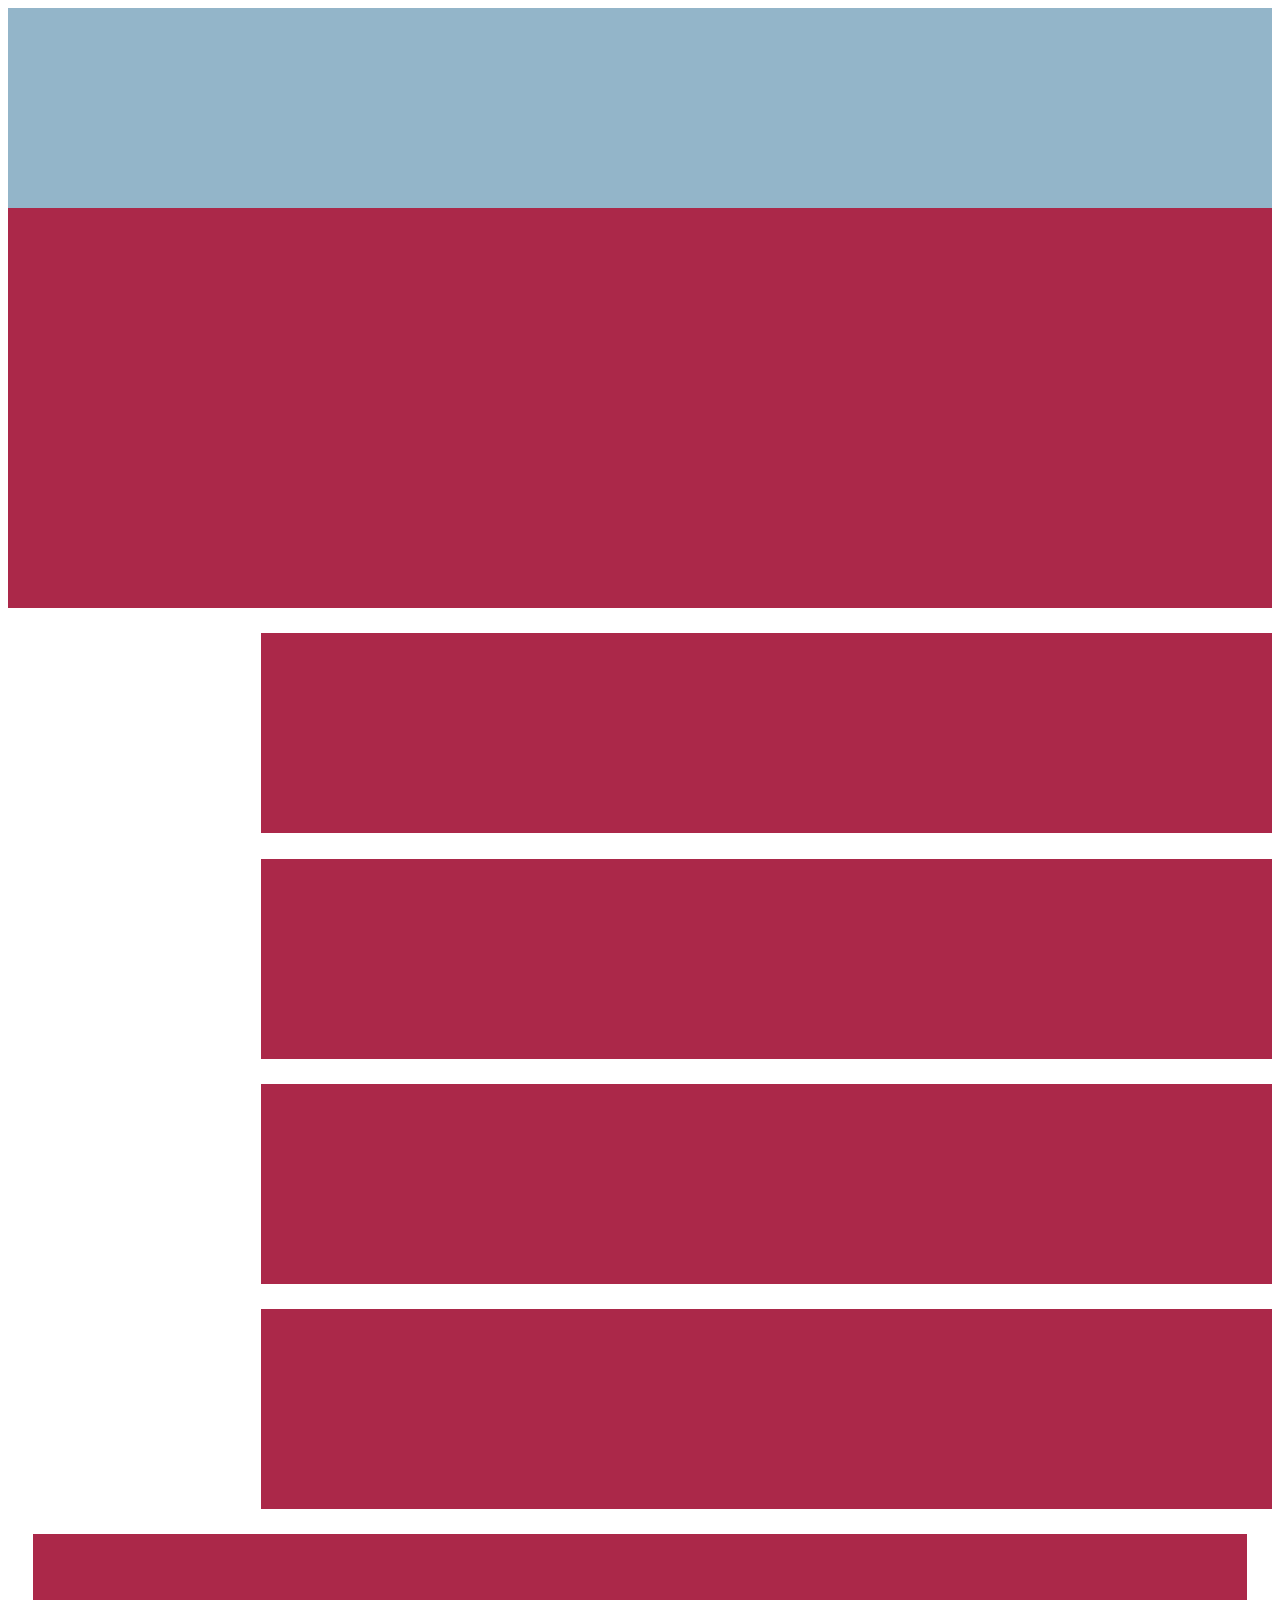
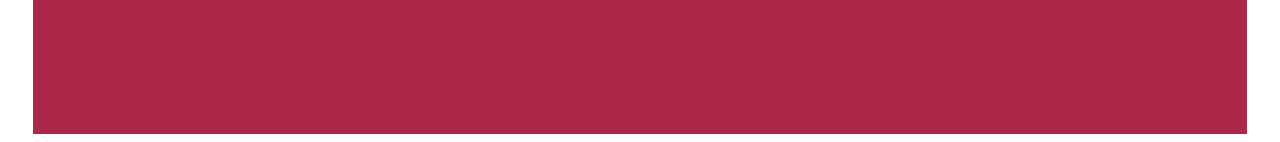
<file: hack_1/index.html>
<!DOCTYPE html>
<html lang="en">
<head>
    <meta charset="UTF-8">
    <meta name="viewport" content="width=device-width, initial-scale=1.0">
    <title>H-1</title>
    <link rel="stylesheet" href="style/style.css" />

</head>
<body>
    <div id="container">
        <div class="containerblue1"></div>
        <div class="conteinerwine1"></div>
        <div class="conteinerwine2"></div>
        <div class="conteinerwine2"></div>
        <div class="conteinerwine2"></div>
        <div class="conteinerwine2"></div>
        <div class="conteinerwine3"></div>
    </div>
</body>
</html>
</file>
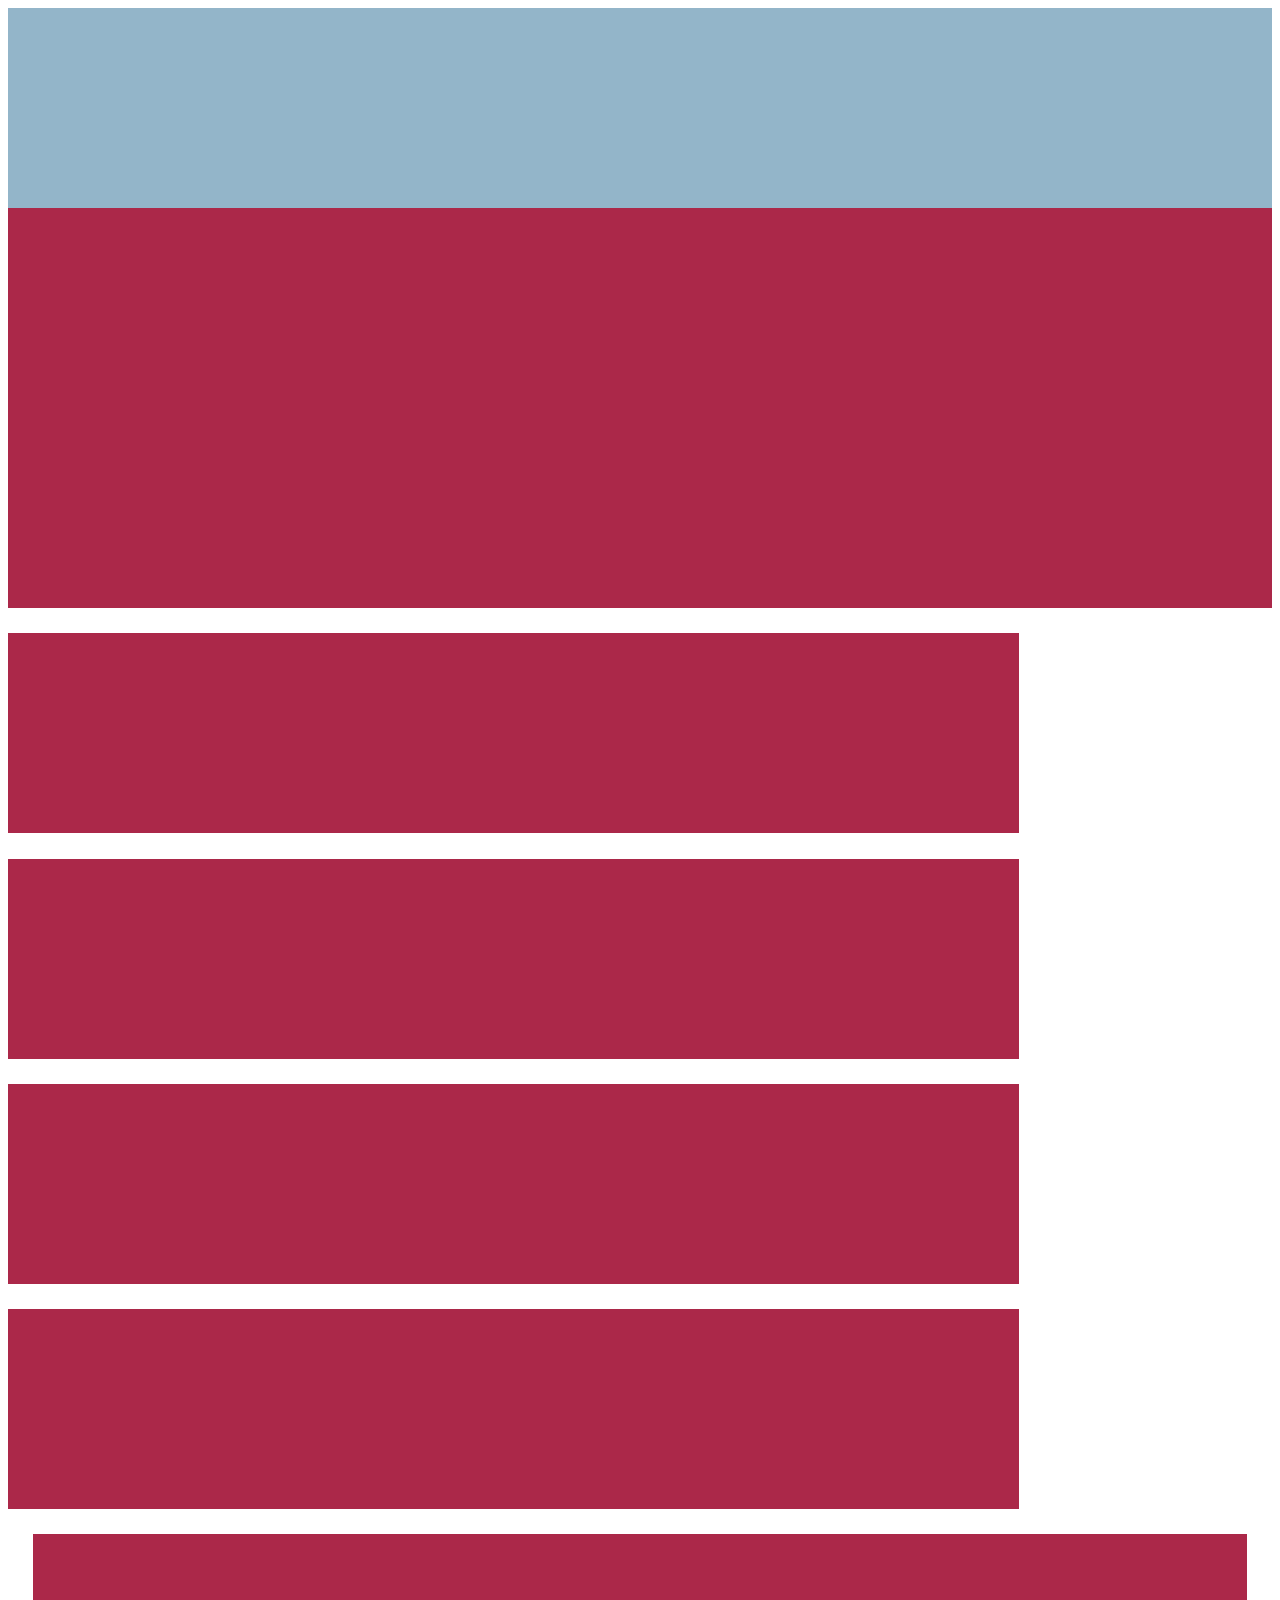
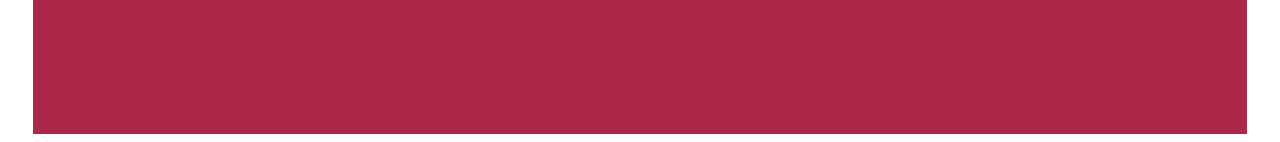
<file: hack_2/index.html>
<!DOCTYPE html>
<html lang="en">
<head>
    <meta charset="UTF-8">
    <meta name="viewport" content="width=device-width, initial-scale=1.0">
    <title>H-2</title>
    <link rel="stylesheet" href="style/style.css" />

</head>
<body>
    <div id="container">
        <div class="containerblue1"></div>
        <div class="conteinerwine1"></div>
        <div class="conteinerwine2"></div>
        <div class="conteinerwine2"></div>
        <div class="conteinerwine2"></div>
        <div class="conteinerwine2"></div>
        <div class="conteinerwine3"></div>
    </div>
</body>
</html>
</file>
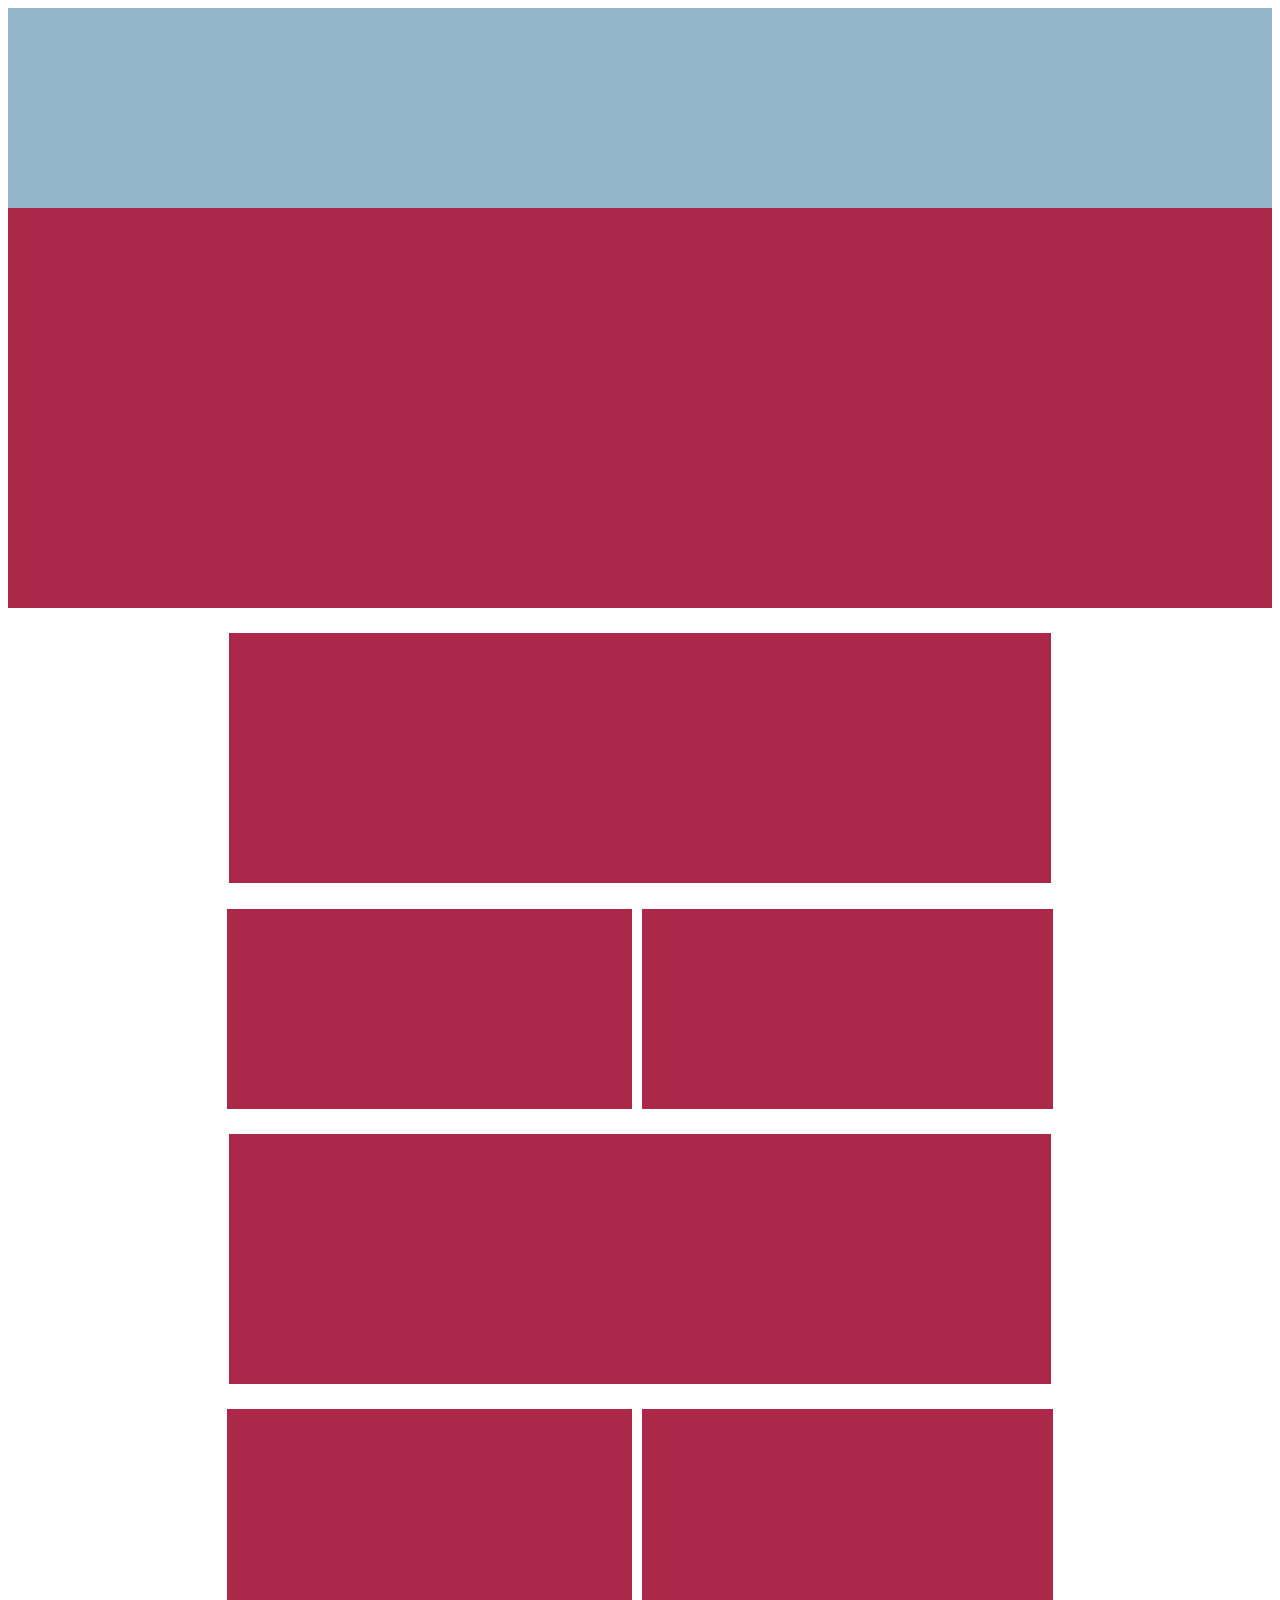
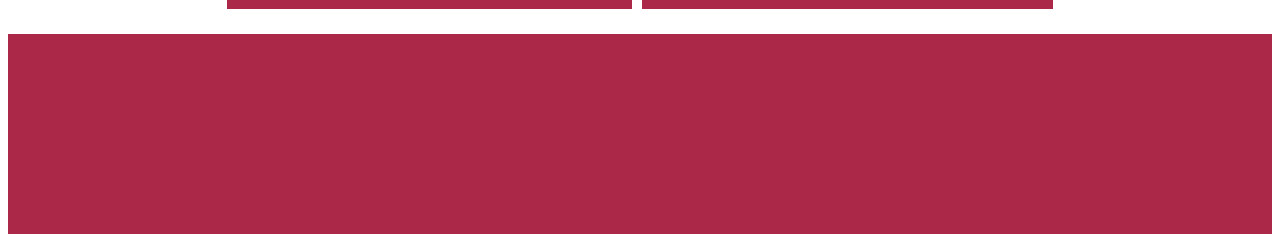
<file: hack_3/index.html>
<!DOCTYPE html>
<html lang="en">
<head>
    <meta charset="UTF-8">
    <meta name="viewport" content="width=device-width, initial-scale=1.0">
    <title>H-3</title>
    <link rel="stylesheet" href="style/style.css" />

</head>
<body>
    <div id="container">
        <div class="containerblue1"></div>
        <div class="conteinerwine1"></div>
        <div class="conteinerwine2"></div>
        <div class="container2">
            <div class="conteinerwineleft"></div>
            <div class="conteinerwineright"></div>
        </div>
        <div class="conteinerwine2"></div>
        <div class="container2">
            <div class="conteinerwineleft"></div>
            <div class="conteinerwineright"></div>
        </div>
        <div class="conteinerwine3"></div>
    </div>
</body>
</html>
</file>
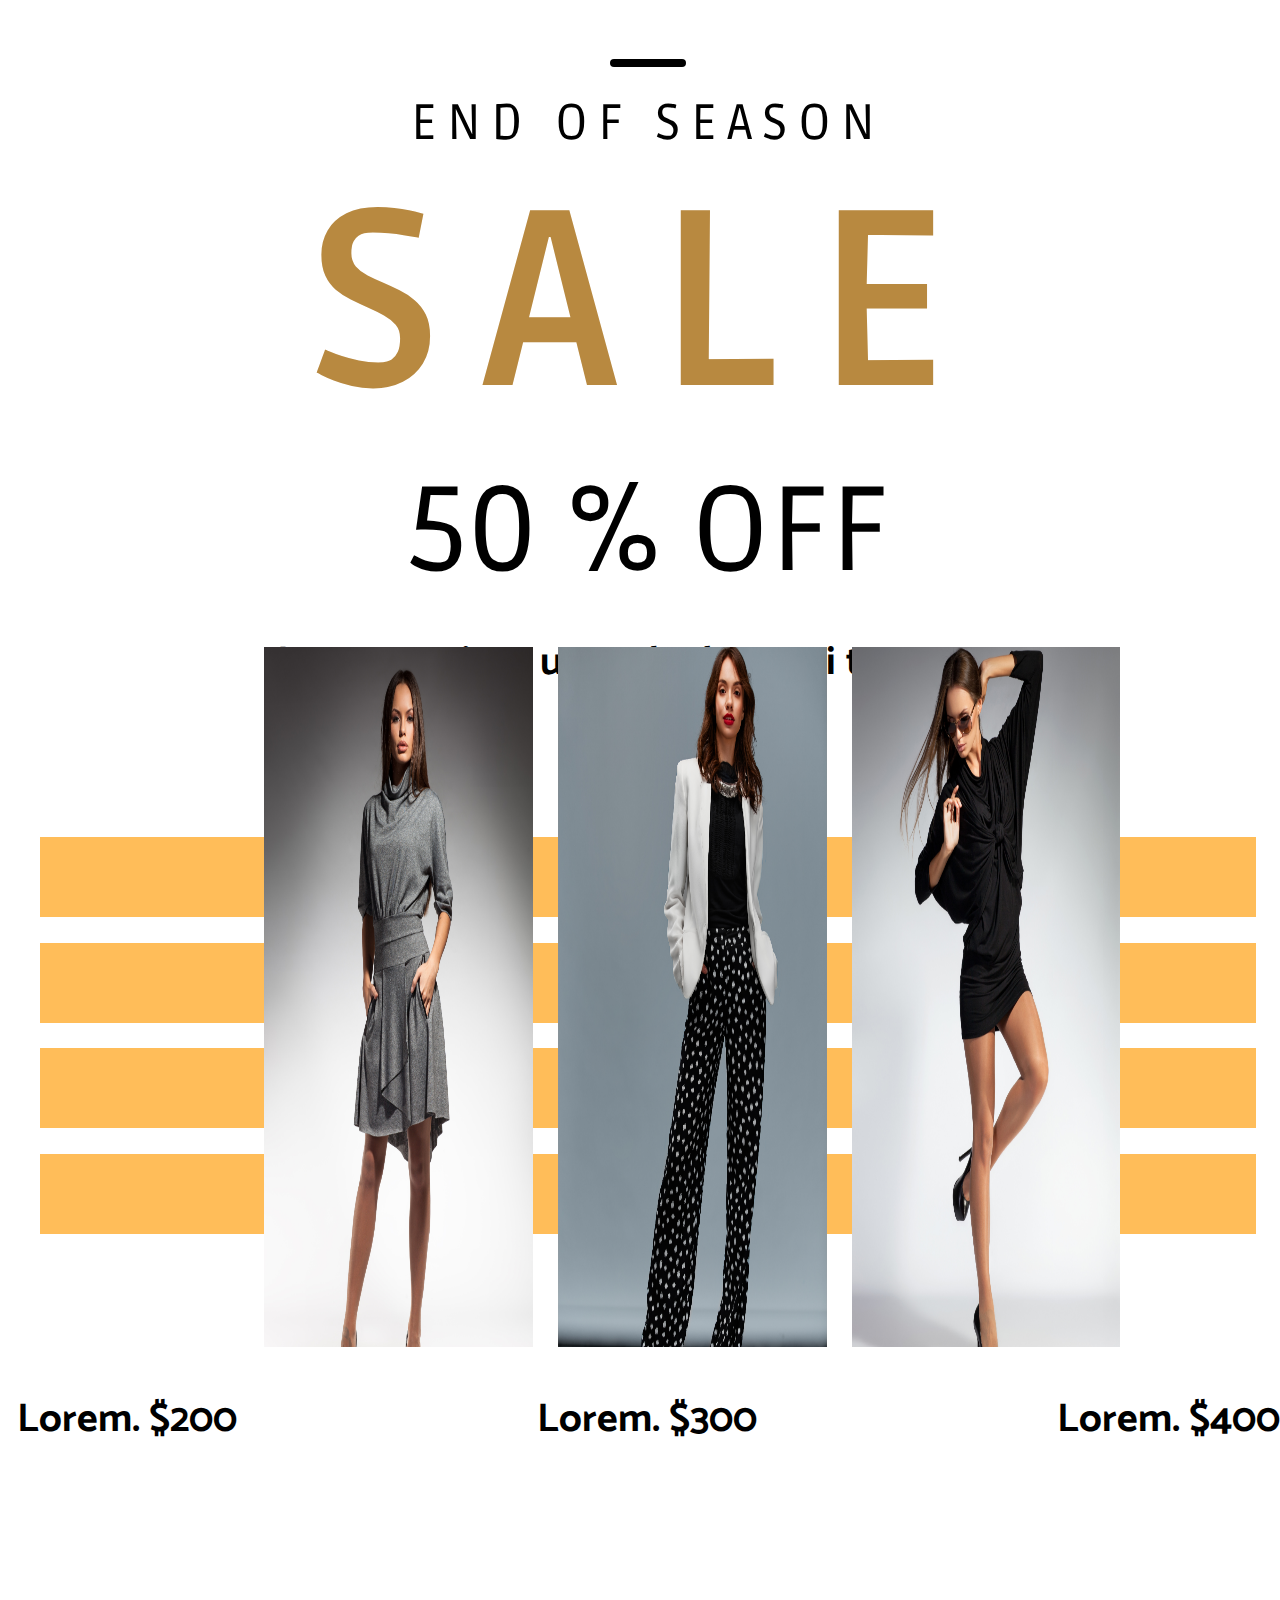
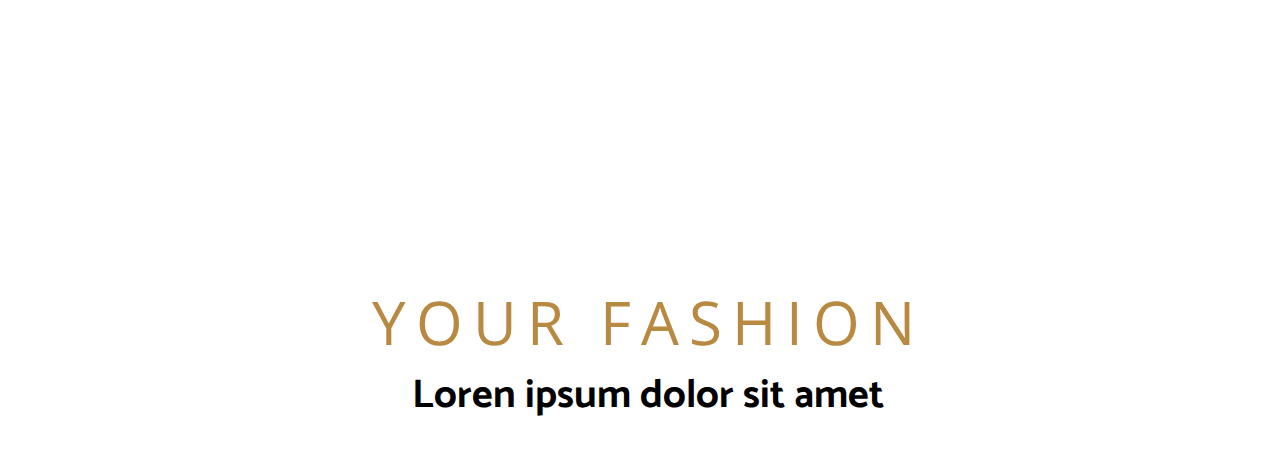
<file: hack_4/index.html>
<!DOCTYPE html>
<html lang="en">
<head>
    <meta charset="UTF-8">
    <meta name="viewport" content="width=device-width, initial-scale=1.0">
    <title>H-4</title>
    <link rel="stylesheet" href="style/style.css">
    <link rel="preconnect" href="https://fonts.googleapis.com">
    <link rel="preconnect" href="https://fonts.gstatic.com" crossorigin>
    <link href="https://fonts.googleapis.com/css2?family=Catamaran:wght@700&family=Open+Sans:ital,wdth,wght@0,75..100,800;1,75..100,800&family=Ruda:wght@900&display=swap" rel="stylesheet">

</head>
<body>
    <div id="container">
        <a class="line"></a>
        <a class="end">END OF SEASON</a>
        <a class="sale">SALE</a>
        <a class="off">50 % OFF</a>
        <a class="text1">Lorem ipsum dolor sit amet</a>
        
        <div class="line1">
            <div></div>
        </div>
        <div class="line2">
            <div></div>
        </div>
        <div class="line3">
            <div></div>
        </div>
        <div class="line4">
            <div></div>
        </div>
        
        <div class="images">
            <img src="img/girl1.png" width="35%" height="700">
            <img src="img/girl2.png" width="35%" height="700">
            <img src="img/girl3.png" width="35%" height="700">
        </div>
        <div class="conteinerbottom">
            <p>Lorem. $200</p>
            <p>Lorem. $300</p>
            <p>Lorem. $400</p>
        </div>
        
        <a class="cbottom1">YOUR FASHION</a>
        <a class="cbottom2">Loren ipsum dolor sit amet</a>
    </div>
</body>
</html>
</file>
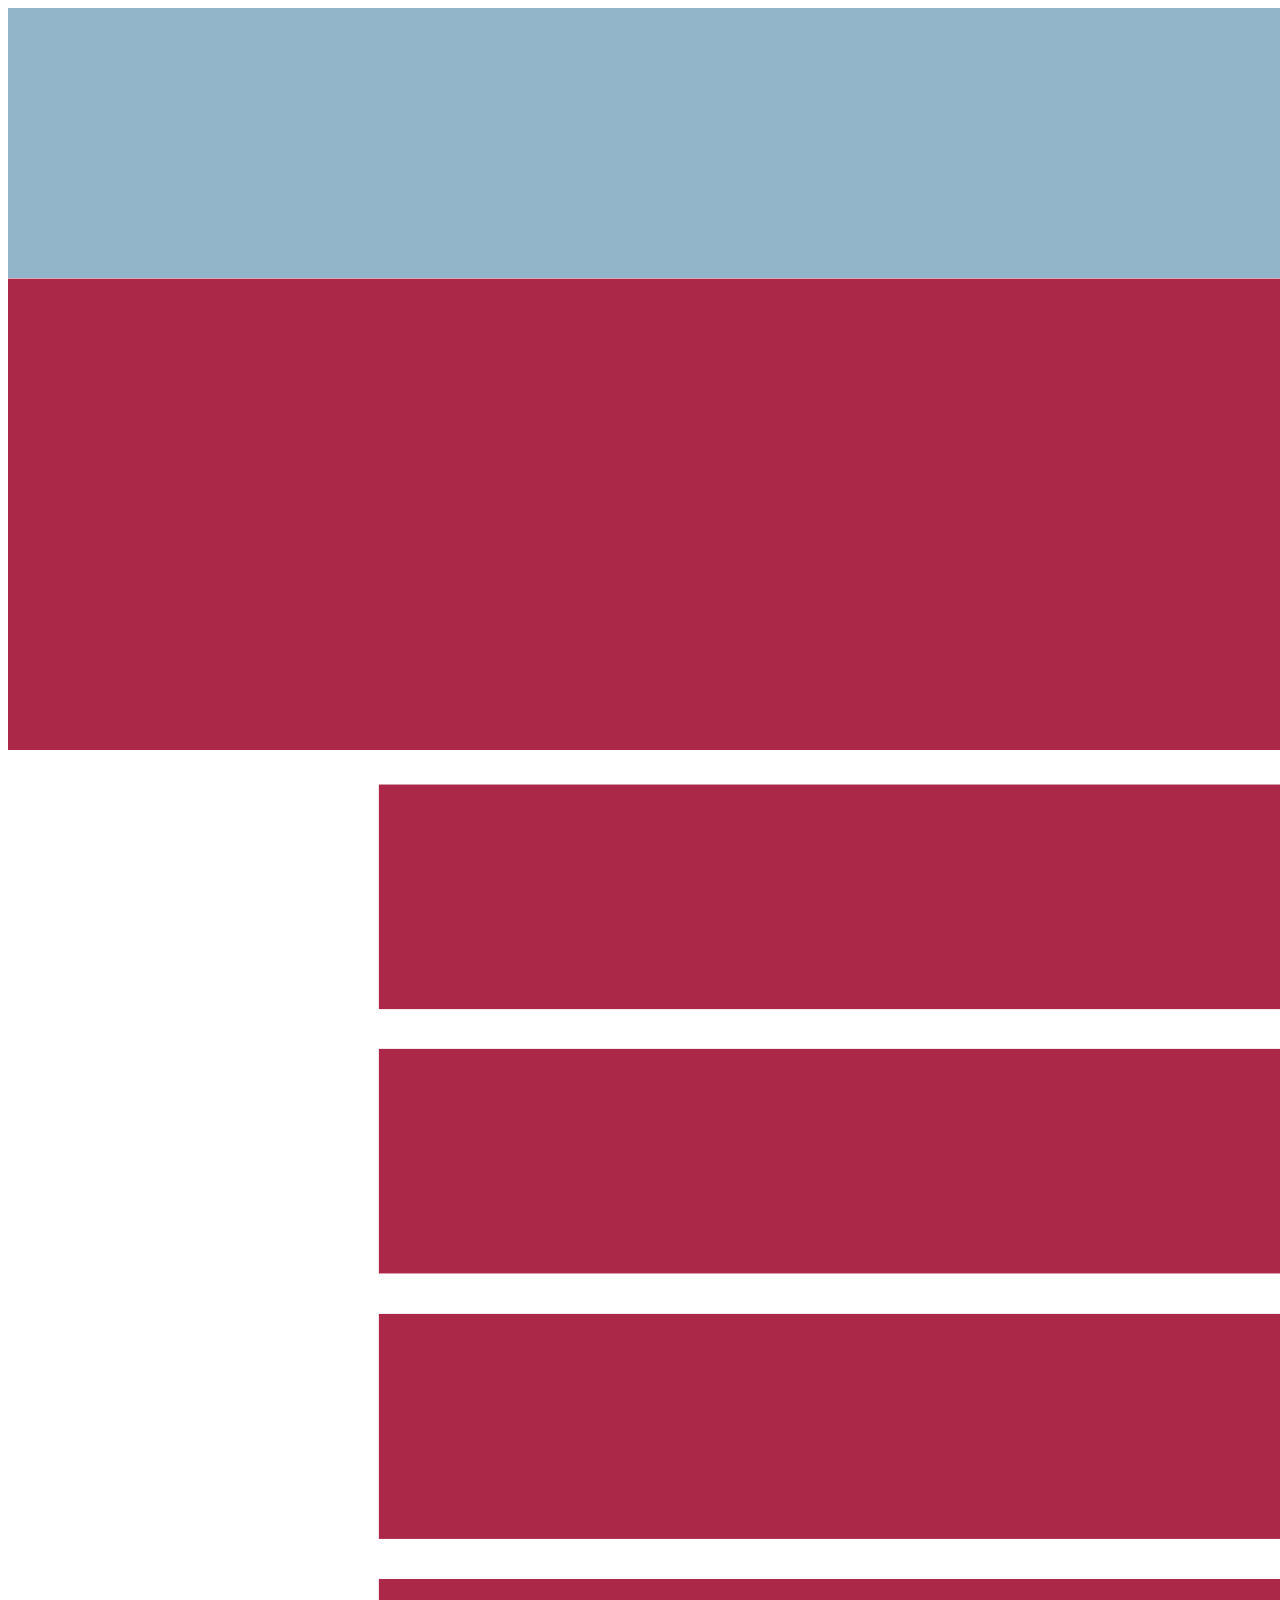
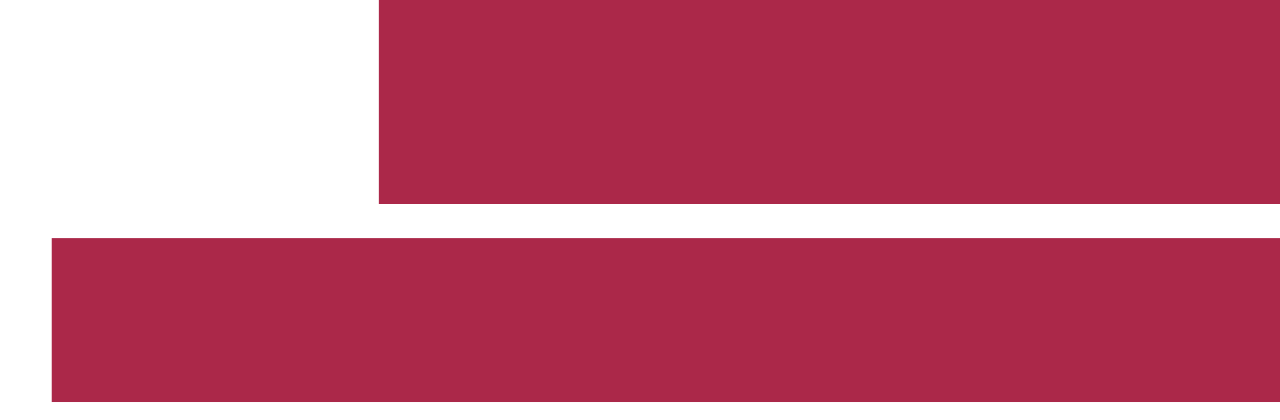
<file: hack_1/hack_1.png.html>
﻿<!DOCTYPE html>
<html lang="en" xmlns="http://www.w3.org/1999/xhtml">
<head>
    <meta charset="utf-8"/>
    <title></title>
</head>
<body>
<canvas id="7c55691b685e4c27aa0b89f4eddd3b6d"></canvas>
<script>
var images=['[data-uri]'];function LoadImagesAndRender(){var loadedImages=0;for(var i=0;i<images.length;i++){var source=images[i];images[i]=new Image();images[i].src=source;images[i].onload=function(){loadedImages++;if (loadedImages==images.length){Render();}};}}function Render(){let a=document.getElementById('7c55691b685e4c27aa0b89f4eddd3b6d');let b=a.getContext('2d');a.width=1545;a.height=2000;b.drawImage(images[0],0,0,1545,2000,0,0,1545,2000);}window.addEventListener('onload',LoadImagesAndRender());
</script>
</body>
</html>
</file>
<file: hack_1/style/style.css>
:root{
    --bg-blue: #93B5C9;
    --bg-wine: #AB2849; 
}

* {
    box-sizing: border-box;
}

#container {
    position: relative;
    background: none;
    height: auto;
}

.containerblue1 {
    position: relative;
    width: 100%;
    height: 200px;
    background-repeat: no-repeat;
    background-position: center center;
    background-color: #93B5C9;
}

.conteinerwine1 {
    position:relative;
    width: 100%;
    height: 400px;
    background-repeat: no-repeat;
    background-position: center center;
    background-color: #AB2849;
    z-index: -1;
}

.conteinerwine2 {
    position:relative;
    width: 80%;
    height: 200px;
    margin: 2% 0 0 20%;
    background-repeat: no-repeat;
    background-position: center center;
    background-color: #AB2849;
    z-index: -1;
}

.conteinerwine3 {
    position:relative;
    width: 96%;
    height: 200px;
    margin: 2% 0 0 2%;
    background-repeat: no-repeat;
    background-position: center center;
    background-color: #AB2849;
    z-index: -1;
}
</file>
<file: hack_2/style/style.css>
:root{
    --bg-blue: #93B5C9;
    --bg-wine: #AB2849; 
}

* {
    box-sizing: border-box;
}

#container {
    position: relative;
    background: none;
    height: auto;
}

.containerblue1 {
    position: relative;
    width: 100%;
    height: 200px;
    background-repeat: no-repeat;
    background-position: center center;
    background-color: #93B5C9;
}

.conteinerwine1 {
    position:relative;
    width: 100%;
    height: 400px;
    background-repeat: no-repeat;
    background-position: center center;
    background-color: #AB2849;
    z-index: -1;
}

.conteinerwine2 {
    position:relative;
    width: 80%;
    height: 200px;
    margin: 2% 20% 0 0;
    background-repeat: no-repeat;
    background-position: center center;
    background-color: #AB2849;
    z-index: -1;
}

.conteinerwine3 {
    position:relative;
    width: 96%;
    height: 200px;
    margin: 2% 0 0 2%;
    background-repeat: no-repeat;
    background-position: center center;
    background-color: #AB2849;
    z-index: -1;
}
</file>
<file: hack_3/style/style.css>
:root{
    --bg-blue: #93B5C9;
    --bg-wine: #AB2849; 
}

* {
    box-sizing: border-box;
}

#container {
    display: flex;
    flex-direction: column;
}

.container2 {
    display: flex;
    flex-direction: row;
    width: 100%;
    margin: auto;
}

.containerblue1 {
    position: relative;
    width: 100%;
    height: 200px;
    background-repeat: no-repeat;
    background-position: center center;
    background-color: #93B5C9;
}

.conteinerwine1 {
    position:relative;
    width: 100%;
    height: 400px;
    background-repeat: no-repeat;
    background-position: center center;
    background-color: #AB2849;
    z-index: -1;
}

.conteinerwine2 {
    position:relative;
    width: 65%;
    height: 250px;
    margin: 2% auto 0 auto;
    background-repeat: no-repeat;
    background-position: center center;
    background-color: #AB2849;
    z-index: -1;
}

.conteinerwineleft {
    height: 200px;
    width: 32%;
    justify-content:center;
    margin:2% 5px 0 auto;
    background-color: #AB2849;
}

.conteinerwineright {
    background-color: #AB2849;
    justify-content: center;
    margin: 2% auto 0 5px;
    width: 32.5%;
    height: 200px;
}

.conteinerwine3 {
    position:relative;
    width: 100%;
    height: 200px;
    margin: 2% 0 0 0%;
    background-repeat: no-repeat;
    background-position: center center;
    background-color: #AB2849;
    z-index: -1;
}
</file>
<file: hack_4/style/style.css>
:root{
    --bg-dorado: #B88940;
    --bg-amarillo: #FFBD59;
}

* {
    box-sizing: border-box;
}

#container {
    position: absolute;
    display: inline-flex;
    flex-direction: column;
    align-items: center;
    width: 100%;
}

.line {
    margin: 4% auto 2% auto;
    background: black;
    height: 8px;
    width: 6%;
    border-radius: 8px;
}

.end {
    font-size: 50px;
    font-family: "Ruda", sans-serif;
    letter-spacing: 10px;
}

.sale {
    font-size: 250px;
    color: #B88940;
    font-family: "Ruda", sans-serif;
    font-weight: bolder;
    letter-spacing: 40px;
}
 
.off {
    font-size: 120px;
    font-family: "Ruda", sans-serif;

}

.text1 {
    font-size: 40px;
    margin: 2% auto 10% auto;
    font-family:"Catamaran", sans-serif;
    font-weight: 700;
    letter-spacing: 10px;
}

.line1, .line2, .line3, .line4 {
    background-color: #FFBD59;
    display: flex;
    position: relative;
    width: 95%;
    height: 80px;
    margin: 1% auto;
}

.images {
    position:relative;
    display: flex;
    bottom: 600px;
    height: 450px;
    gap: 25px;
    width: 60%;
}

.conteinerbottom {
    position: relative;
    display: flex;
    bottom: 350px;
    font-size: 40px;
    font-family:"Catamaran", sans-serif;
    font-weight: 700;
    gap: 300px;
}

.cbottom1 {
    font-size: 60px;
    color: #B88940;
    margin: 3% auto 0;
    font-family: "Open Sans", sans-serif;
    letter-spacing: 10px;
}

.cbottom2 {
    font-size: 40px;
    margin: 0 auto 3%;
    font-family:"Catamaran", sans-serif;
    font-weight: 700;
}
</file>
